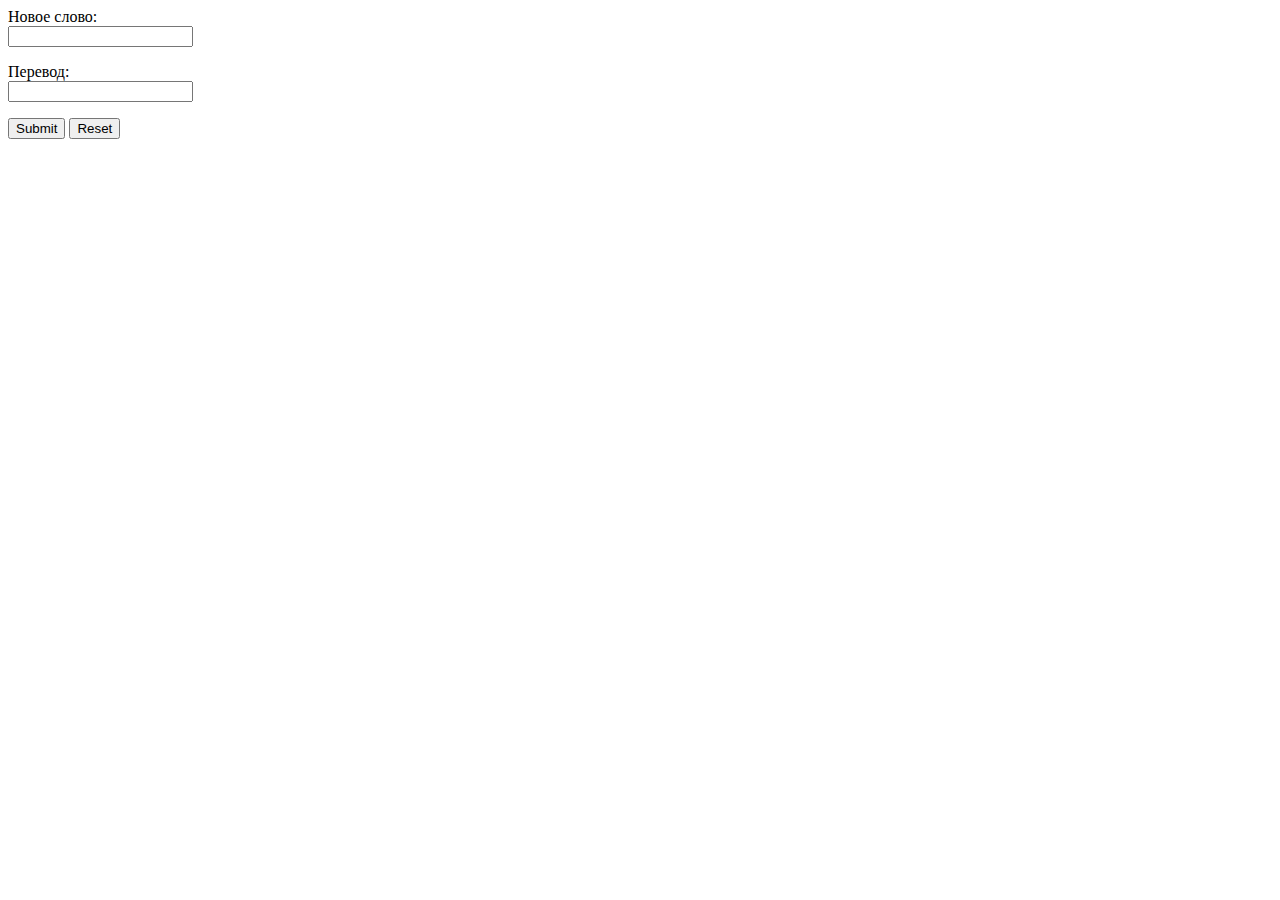
<file: src/main/resources/templates/words/add_word.html>
<html xmlns="http://www.w3.org/1999/xhtml"
      xmlns:th="http://www.thymeleaf.org">
<head>
    <meta charset="UTF-8"/>
    <title>Add new word</title>
</head>
    <body th:align="center">

        <form action="#" th:action="@{/words/added}" th:object="${word}" method="post">
            <div>
                <p>Новое слово:<br>
                    <input type="text" th:field="*{englishTranslate}">
                </p>
            </div>
            <div>
                <p>Перевод:<br>
                    <input type="text" th:field="*{russianTranslate}">
                </p>
            </div>
            <p><input type="submit" value="Submit" /> <input type="reset" value="Reset" /></p>
        </form>

    </body>
</html>
</file>
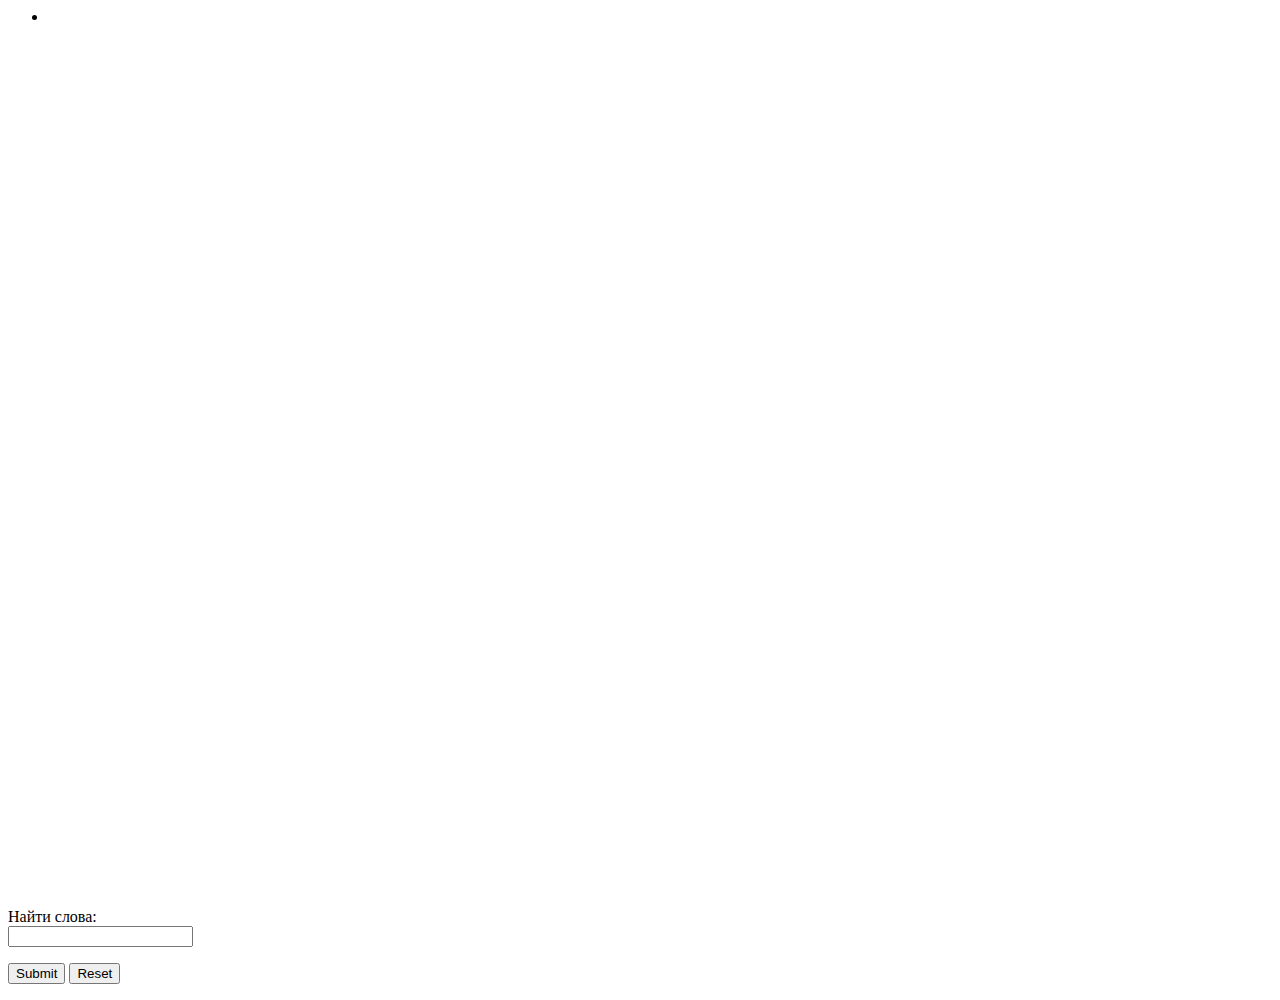
<file: src/main/resources/templates/words/english_list.html>
<html xmlns="http://www.w3.org/1999/xhtml"
      xmlns:th="http://www.thymeleaf.org">
    <head>
        <meta charset="UTF-8"/>
        <title>English words</title>
        <link th:href="@{/css/wordsStyles.css}" rel="stylesheet" />
        <style>
            a {
                font-size: 18pt;
            }
        </style>
    </head>
    <body th:align="center">
        <div class="commonDiv">
            <div style="float: left">
                <table>
                    <tr>
                        <td th:each="englishLetter : ${englishLetters}" th:if="${englishLetterStat.index lt 3}">
                            <a th:href="@{/words/{letter}(letter=${englishLetter})}"><img th:src="@{/img/letters/letter_{letter}.jpg(letter=${englishLetter})}"></a>
                        </td>
                    </tr>
                    <tr>
                        <td th:each="englishLetter : ${englishLetters}" th:if="${englishLetterStat.index gt 2 and englishLetterStat.index lt 6}">
                            <a th:href="@{/words/{letter}(letter=${englishLetter})}"><img th:src="@{/img/letters/letter_{letter}.jpg(letter=${englishLetter})}"></a>
                        </td>
                    </tr>
                    <tr>
                        <td th:each="englishLetter : ${englishLetters}" th:if="${englishLetterStat.index gt 5 and englishLetterStat.index lt 9}">
                            <a th:href="@{/words/{letter}(letter=${englishLetter})}"><img th:src="@{/img/letters/letter_{letter}.jpg(letter=${englishLetter})}"></a>
                        </td>
                    </tr>
                    <tr>
                        <td th:each="englishLetter : ${englishLetters}" th:if="${englishLetterStat.index gt 8 and englishLetterStat.index lt 12}">
                            <a th:href="@{/words/{letter}(letter=${englishLetter})}"><img th:src="@{/img/letters/letter_{letter}.jpg(letter=${englishLetter})}"></a>
                        </td>
                    </tr>
                    <tr>
                        <td th:each="englishLetter : ${englishLetters}" th:if="${englishLetterStat.index gt 11 and englishLetterStat.index lt 15}">
                            <a th:href="@{/words/{letter}(letter=${englishLetter})}"><img th:src="@{/img/letters/letter_{letter}.jpg(letter=${englishLetter})}"></a>
                        </td>
                    </tr>
                    <tr>
                        <td th:each="englishLetter : ${englishLetters}" th:if="${englishLetterStat.index gt 14 and englishLetterStat.index lt 18}">
                            <a th:href="@{/words/{letter}(letter=${englishLetter})}"><img th:src="@{/img/letters/letter_{letter}.jpg(letter=${englishLetter})}"></a>
                        </td>
                    </tr>
                    <tr>
                        <td th:each="englishLetter : ${englishLetters}" th:if="${englishLetterStat.index gt 17 and englishLetterStat.index lt 21}">
                            <a th:href="@{/words/{letter}(letter=${englishLetter})}"><img th:src="@{/img/letters/letter_{letter}.jpg(letter=${englishLetter})}"></a>
                        </td>
                    </tr>
                    <tr>
                        <td th:each="englishLetter : ${englishLetters}" th:if="${englishLetterStat.index gt 20 and englishLetterStat.index lt 24}">
                            <a th:href="@{/words/{letter}(letter=${englishLetter})}"><img th:src="@{/img/letters/letter_{letter}.jpg(letter=${englishLetter})}"></a>
                        </td>
                    </tr>
                    <tr>
                        <td th:each="englishLetter : ${englishLetters}" th:if="${englishLetterStat.index gt 23 and englishLetterStat.index lt 26}">
                            <a th:href="@{/words/{letter}(letter=${englishLetter})}"><img th:src="@{/img/letters/letter_{letter}.jpg(letter=${englishLetter})}"></a>
                        </td>
                        <td>
                            <a th:href="@{/words/add}"><img th:src="@{/img/letters/add_new_word.jpg}"></a>
                        </td>
                    </tr>
                </table>
            </div>
            <div id="wordsListDiv" style="height: 100%">
                <ul th:each="englishWord : ${englishWords}">
                    <li id="wordTranslate" th:text="${englishWord.englishTranslate}"></li>
                    <!--<li id="wordTranslate" th:text="${englishWord.englishTranslate}" th:onclick="'javascript:translate(\''+ ${englishWord.russianTranslate} + '\');'"></li>-->
                    <!--<li id="wordTranslate" th:text="${englishWord.englishTranslate}" th:onclick="'javascript:translate(\''+${englishWord.russianTranslate}+'\',\''+${englishWord.englishTranslate}+'\');'"></li>-->
                    <script th:inline="javascript">
                        var wordSelects = document.getElementsByTagName('li');

                        function showTranslate(e) {
                            let translate = [[${englishWord.russianTranslate}]];
                            if (translate != null) {
                                console.log(e);
                                e.innerHTML = translate;
                            }
                        }

                        // function translate(ruWord, enWord) {
                        //     // let el = document.getElementById("wordTranslate");
                        //     let els = document.getElementsByTagName('li');
                        //     for (let i = 0; i < els.length; i++) {
                        //         if (els[i].innerHTML === enWord) {
                        //             els[i].innerHTML = ruWord;
                        //         }
                        //     }
                        // }

                        for (let i = 0; i < wordSelects.length; i++) {
                            wordSelects[i].addEventListener('click', showTranslate);
                        }
                    </script>
                </ul>
            </div>
            <!--<script src="/js/showTranslate.js"></script>-->

            <form class="searchForm" action="#" th:action="@{/words/find}" th:object="${word}" method="get">
                <div>
                    <p>Найти слова:<br>
                        <input type="text" th:field="*{englishTranslate}">
                    </p>
                </div>
                <p><input type="submit" value="Submit" /> <input type="reset" value="Reset" /></p>
            </form>
        </div>

    </body>
</html>
</file>
